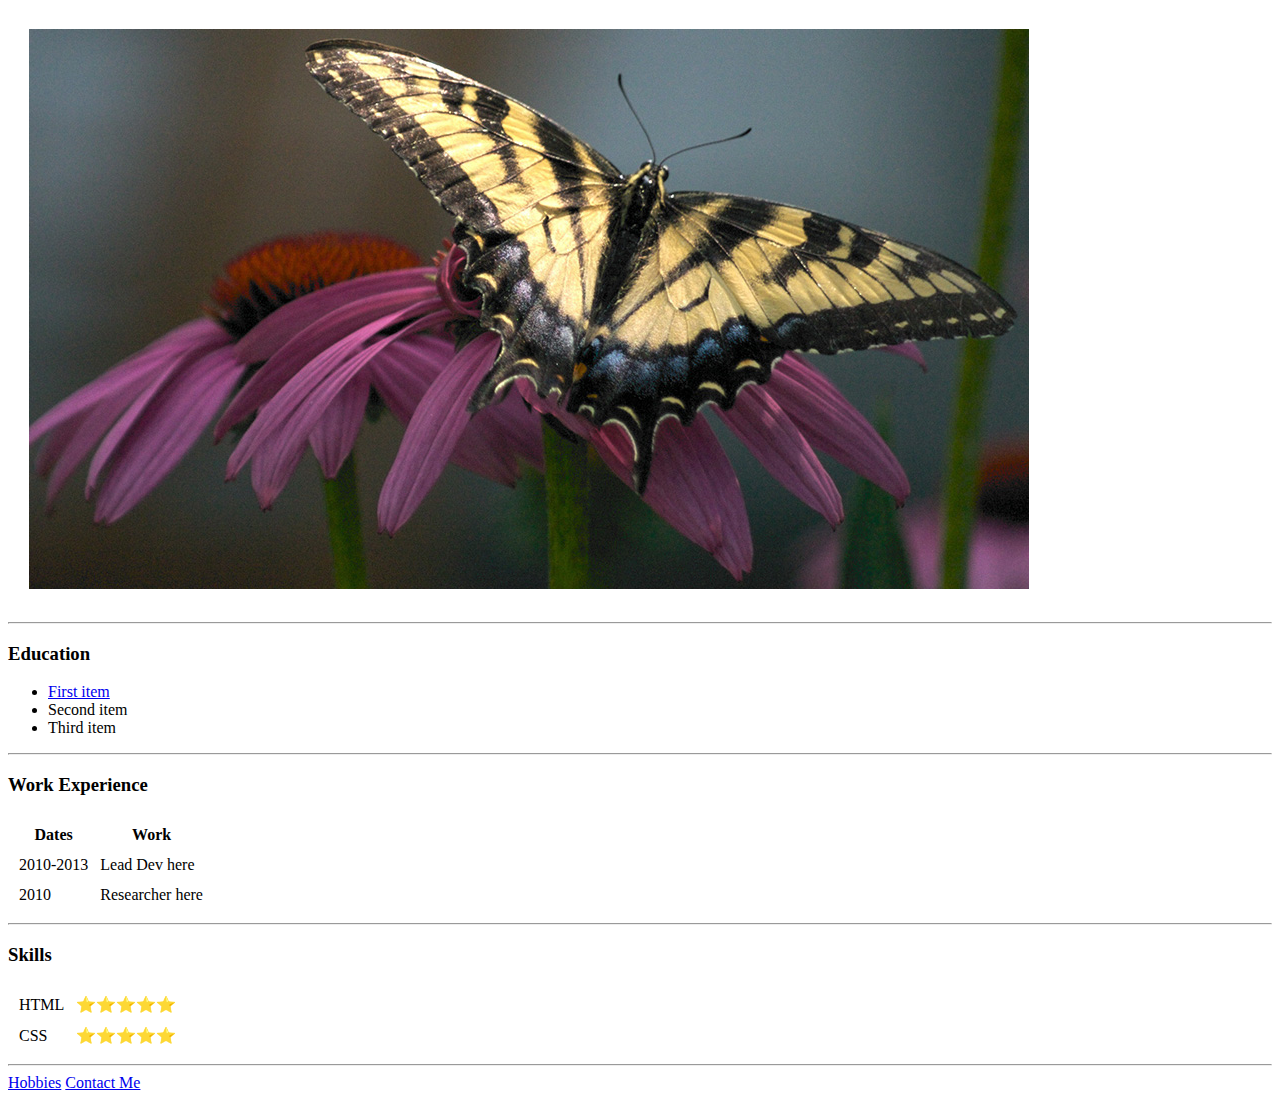
<file: index.html>
<!DOCTYPE html>
<html lang="en" dir="ltr">
  <head>
    <meta charset="utf-8">
    <title>Luke's Personal Site</title>
  </head>
  <body>
    <table cellspacing="20">
      <tr>
        <td><img src="visual-reverse-image-search-v2_intro.jpg" alt="an image of a butterfly"></td>
        <!--<td><h1>Luke Kynaston</h1>
        <p><em>Learning stuff.</em><a href="https://www.appbrewery.co/">App Brewery</a></p>
        <p>I am a Web Developer. Love coffee</p></td>-->
      </tr>
    </table>
    <hr />
    <h3>Education</h3>
    <ul>
      <li><a href="https://www.appbrewery.co/">First item</a></li>
      <li>Second item</li>
      <li>Third item</li>
    </ul>

    <hr/>

    <h3>Work Experience</h3>
    <table cellspacing=10>
      <thead>
        <tr>
          <th>Dates</th>
          <th>Work</th>
        </tr>
      </thead>
      <tbody>
        <tr>
          <td>2010-2013</td>
          <td>Lead Dev here</td>
        </tr>
        <tr>
          <td>2010</td>
          <td>Researcher here</td>
        </tr>
      </tbody>
    </table>

    <hr/>

    <h3>Skills</h3>
    <table cellspacing=10>
      <tr>
        <td>HTML</td>
        <td>⭐⭐⭐⭐⭐</td>
      </tr>
      <tr>
        <td>CSS</td>
        <td>⭐⭐⭐⭐⭐</td>
      </tr>
    </table>
    <hr/>
    <a href="hobbies.html">Hobbies</a>
    <a href="contact.html">Contact Me</a>
  </body>
</html>
</file>
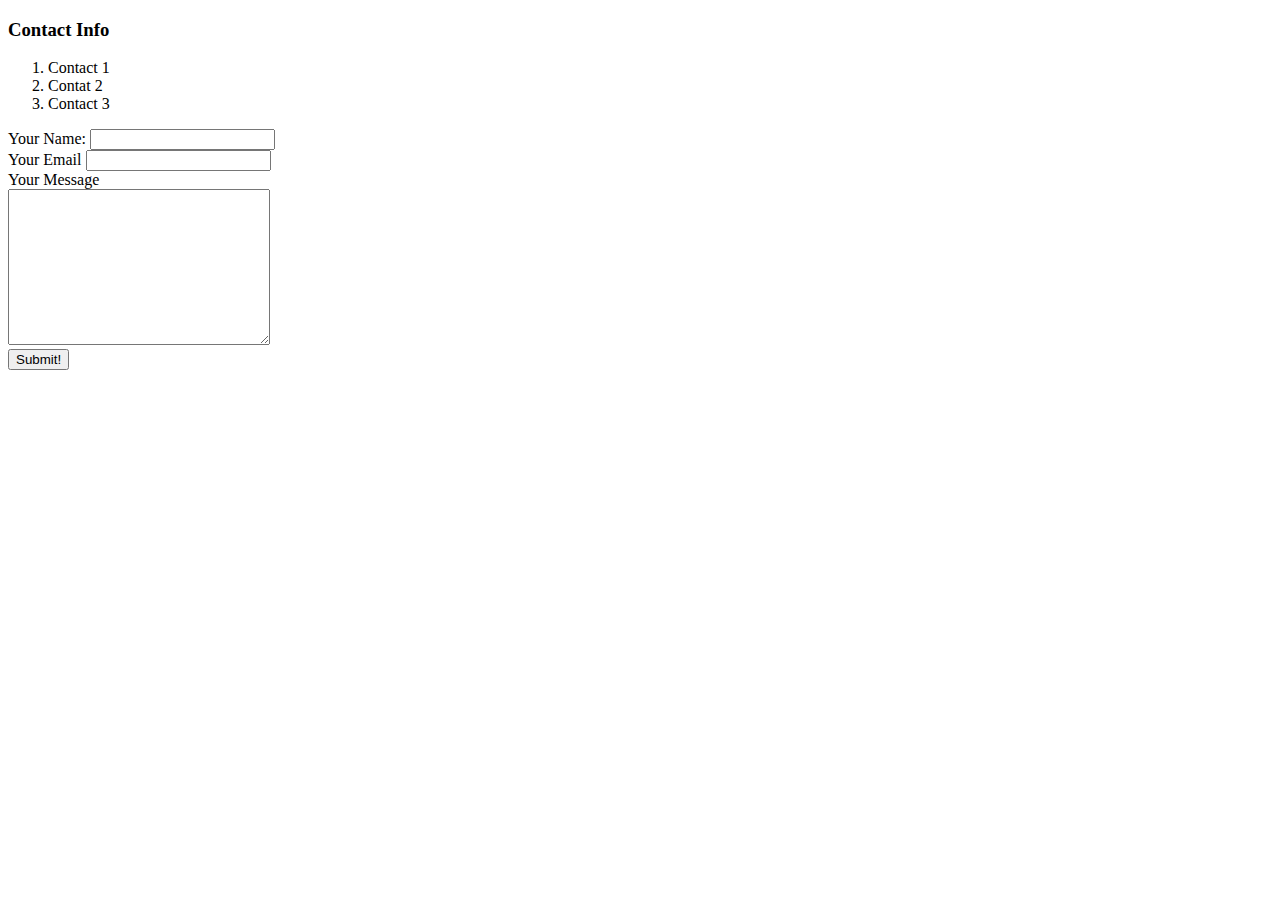
<file: contact.html>
<!DOCTYPE html>
<html lang="en" dir="ltr">
  <head>
    <meta charset="utf-8">
    <title>Contact Me</title>
  </head>
  <body>
    <h3>Contact Info</h3>
    <ol>
      <li>Contact 1</li>
      <li>Contat 2</li>
      <li>Contact 3</li>
    </ol>

    <form action="mailto:lukekynaston98@gmail.com" method="post" enctype="text/plain">
      <label for="">Your Name:</label>
      <input type="text" name="yourName" value="" /><br />
      <label>Your Email</label>
      <input type="email" name="yourEmail" value="" /><br />
      <label>Your Message</label><br />
      <textarea name="yourMessage" rows="10" cols="30"></textarea><br />
      <input type="submit" name="" value="Submit!" />
    </form>
  </body>
</html>
</file>
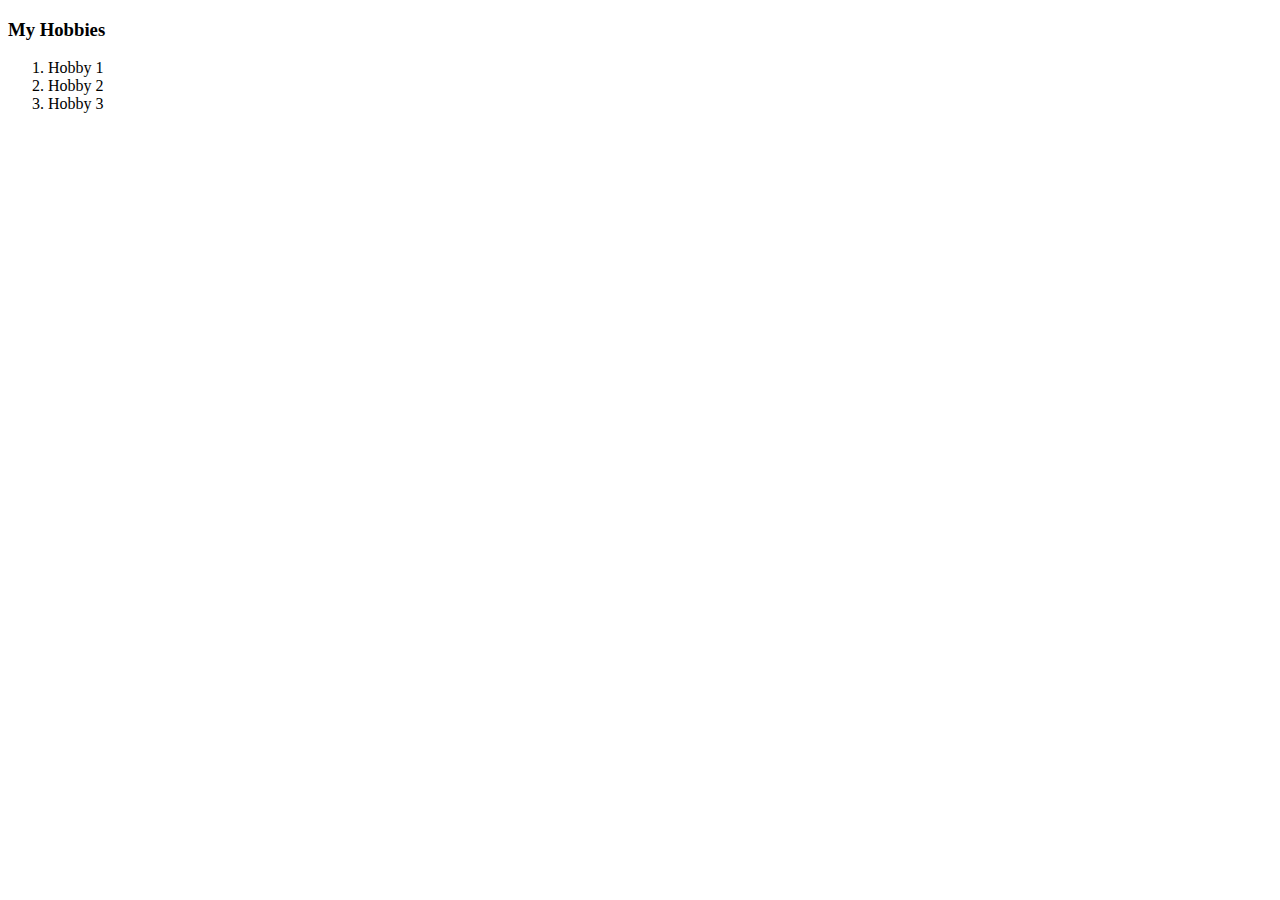
<file: hobbies.html>
<!DOCTYPE html>
<html lang="en" dir="ltr">
  <head>
    <meta charset="utf-8">
    <title>My Hobbies</title>
  </head>
  <body>
    <h3>My Hobbies</h3>
    <ol>
      <li>Hobby 1</li>
      <li>Hobby 2</li>
      <li>Hobby 3</li>
    </ol>
  </body>
</html>
</file>
